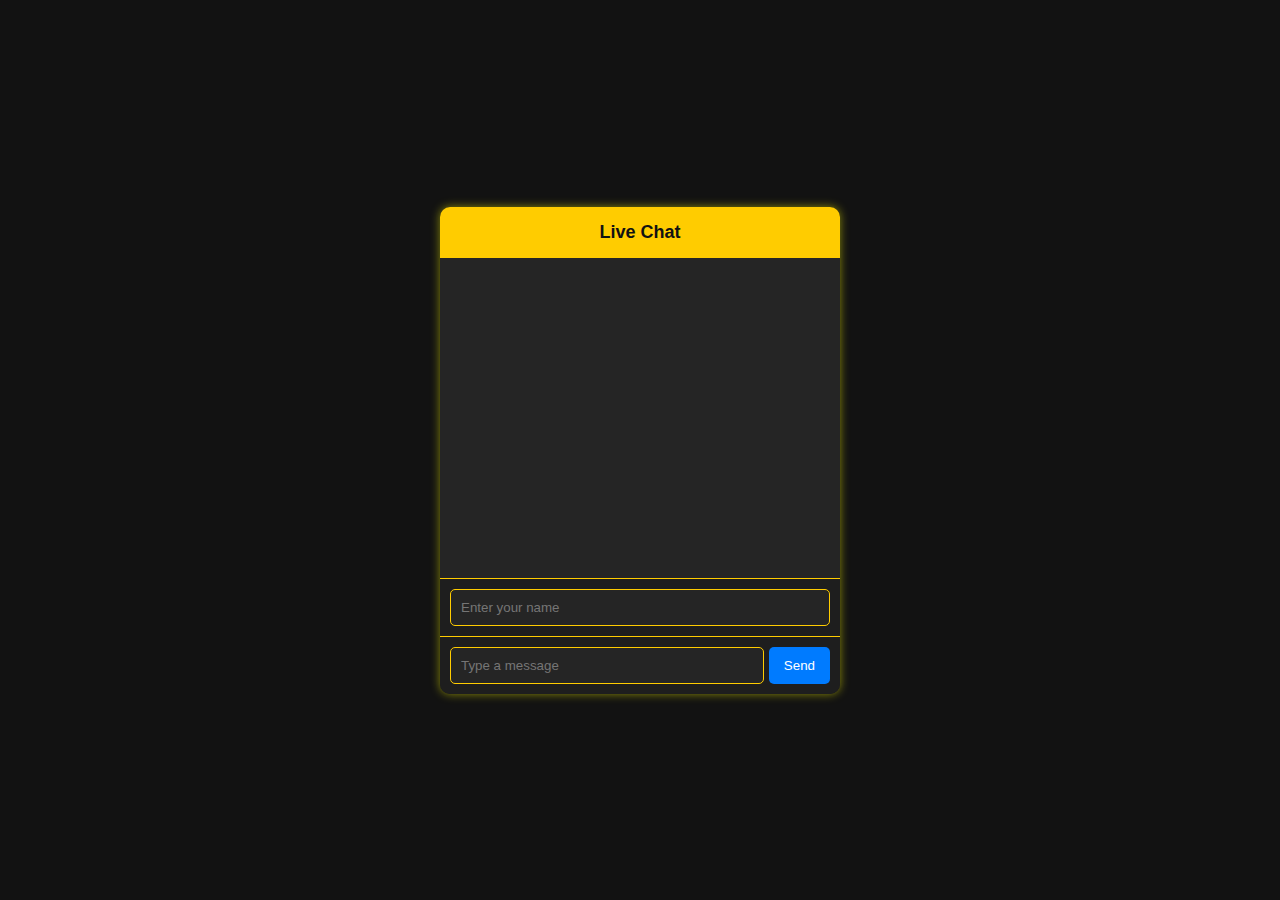
<file: chat/templates/chat/chat_room.html>
<!DOCTYPE html>
<html lang="en">
<head>
    <meta charset="UTF-8">
    <meta name="viewport" content="width=device-width, initial-scale=1.0">
    <title>Chat Room</title>
    <style>
        body {
            font-family: Arial, sans-serif;
            background-color: #121212;
            margin: 0;
            padding: 0;
            display: flex;
            justify-content: center;
            align-items: center;
            height: 100vh;
        }

        .chat-container {
            width: 400px;
            background: #1e1e1e;
            border-radius: 10px;
            box-shadow: 0px 0px 10px rgba(255, 255, 0, 0.5);
            overflow: hidden;
        }

        .chat-header {
            background: #ffcc00;
            color: #121212;
            padding: 15px;
            text-align: center;
            font-size: 18px;
            font-weight: bold;
        }

        .chat-box {
            height: 300px;
            overflow-y: auto;
            padding: 10px;
            background: #252525;
            color: #fff;
        }

        .message {
            padding: 8px 12px;
            margin: 5px 0;
            border-radius: 5px;
            max-width: 80%;
        }

        .message.user {
            background: #007bff;
            color: white;
            align-self: flex-end;
            text-align: right;
        }

        .message.other {
            background: #ffcc00;
            color: #121212;
            align-self: flex-start;
            text-align: left;
        }

        .chat-input {
            display: flex;
            padding: 10px;
            background: #1e1e1e;
            border-top: 1px solid #ffcc00;
        }

        .chat-input input {
            flex: 1;
            padding: 10px;
            border: 1px solid #ffcc00;
            border-radius: 5px;
            outline: none;
            background: #252525;
            color: white;
        }

        .chat-input button {
            background: #007bff;
            color: white;
            border: none;
            padding: 10px 15px;
            margin-left: 5px;
            border-radius: 5px;
            cursor: pointer;
        }

        .chat-input button:hover {
            background: #0056b3;
        }
    </style>
</head>
<body>

    <div class="chat-container">
        <div class="chat-header">Live Chat</div>
        <div id="chat-box" class="chat-box"></div>
        
        <div class="chat-input">
            <input type="text" id="username" placeholder="Enter your name">
        </div>
        
        <div class="chat-input">
            <input type="text" id="message" placeholder="Type a message">
            <button onclick="sendMessage()">Send</button>
        </div>
    </div>

    <script>
        const chatSocket = new WebSocket("ws://" + window.location.host + "/ws/chat/");

        chatSocket.onmessage = function(event) {
            const data = JSON.parse(event.data);
            const chatBox = document.getElementById("chat-box");

            const messageDiv = document.createElement("div");
            messageDiv.classList.add("message");
            messageDiv.classList.add(data.username === document.getElementById("username").value ? "user" : "other");

            messageDiv.innerHTML = `<strong>${data.username}:</strong> ${data.message}`;
            chatBox.appendChild(messageDiv);

            chatBox.scrollTop = chatBox.scrollHeight;
        };

        function sendMessage() {
            const messageInput = document.getElementById("message");
            const usernameInput = document.getElementById("username");

            if (usernameInput.value.trim() === "" || messageInput.value.trim() === "") {
                alert("Please enter your name and a message.");
                return;
            }

            chatSocket.send(JSON.stringify({
                'username': usernameInput.value,
                'message': messageInput.value,
            }));

            messageInput.value = "";
        }
    </script>

</body>
</html>
</file>
